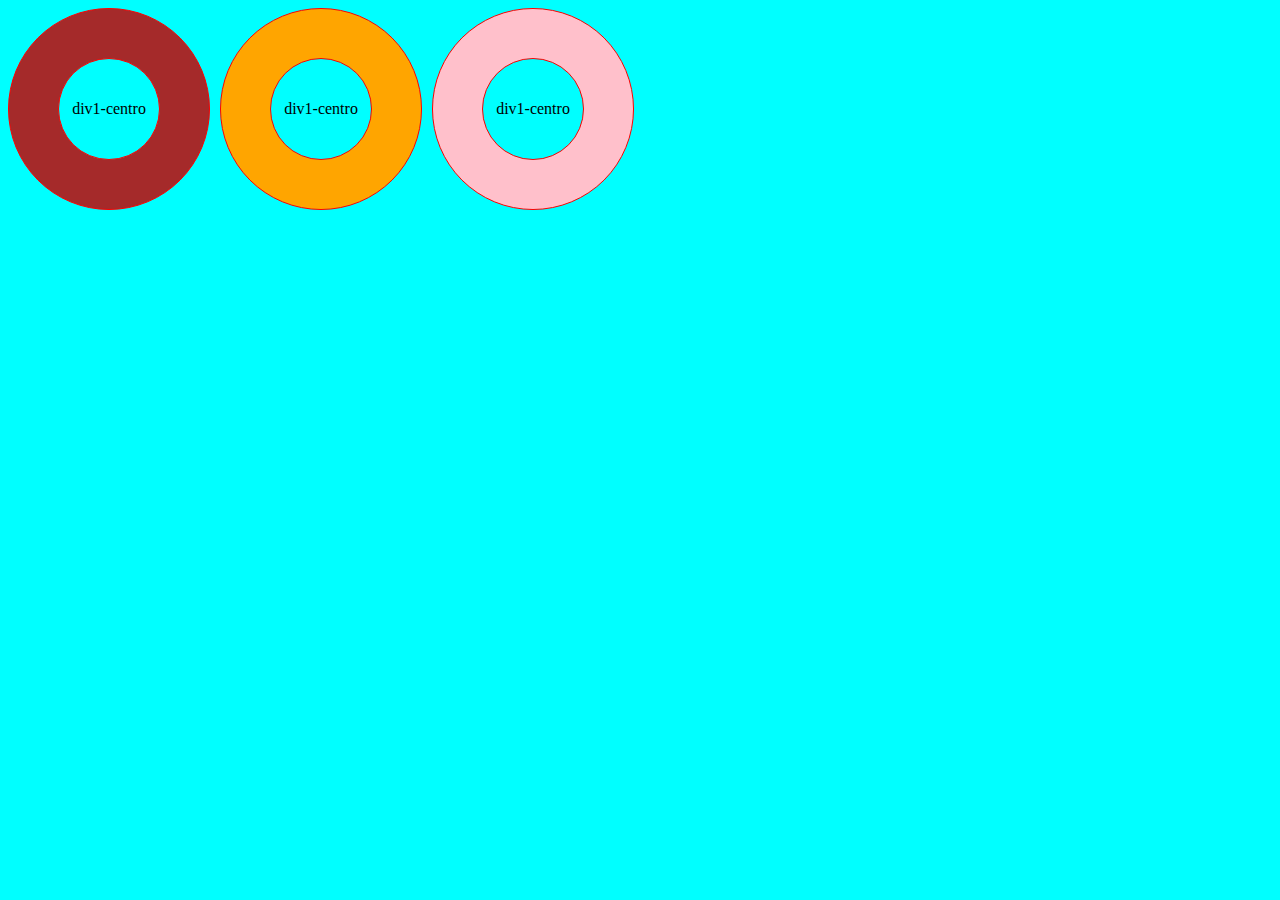
<file: index.html>
<!DOCTYPE html>
<html lang="en">

<head>
    <meta charset="UTF-8">
    <meta http-equiv="X-UA-Compatible" content="IE=edge">
    <meta name="viewport" content="width=device-width, initial-scale=1.0">
    <title>Document</title>
    <link rel="stylesheet" href="./css/styles.css">
</head>

<body>
    <div class="box" id="div1">
        <div class="div-centro">div1-centro</div>
    </div>
    <div class="box" id="div2">
        <div class="div-centro">div1-centro</div>
    </div>
    <div class="box" id="div3">
        <div class="div-centro">div1-centro</div>
    </div>
</body>

</html>
</file>
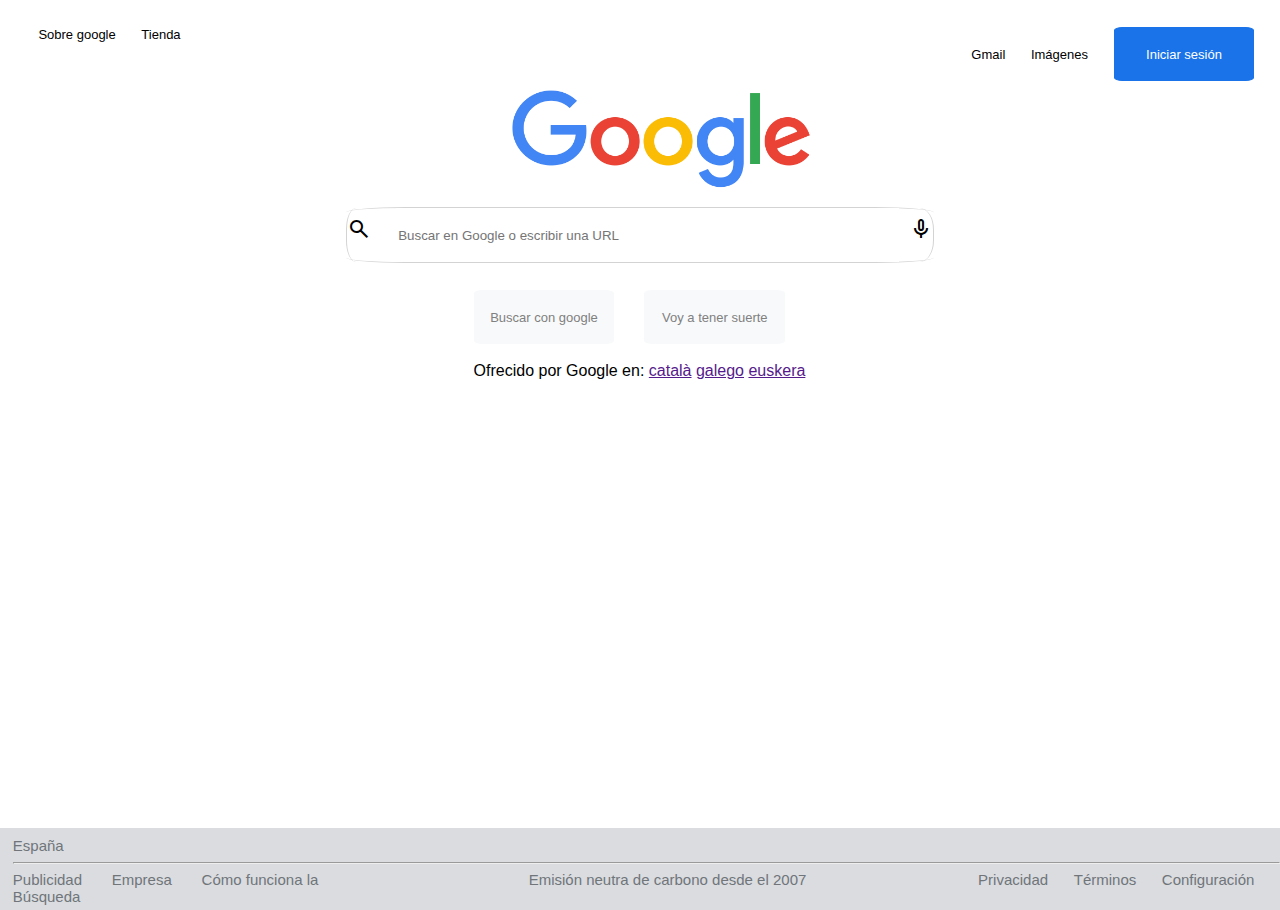
<file: pages/home.html>
<!DOCTYPE html>
<html lang="en">

<head>
    <meta charset="UTF-8">
    <meta http-equiv="X-UA-Compatible" content="IE=edge">
    <meta name="viewport" content="width=device-width, initial-scale=1.0">
    <title>Document</title>
    <link rel="stylesheet" href="../css/home.css">
    <link rel="stylesheet" href="https://fonts.googleapis.com/css2?family=Material+Symbols+Outlined:opsz,wght,FILL,GRAD@48,400,0,0"/>
    <link rel="stylesheet" href="https://fonts.googleapis.com/css2?family=Material+Symbols+Outlined:opsz,wght,FILL,GRAD@48,400,0,0" />
</head>

<body>
    <div id="head">
        <div class="head-c" id="head-izq">
            <a href="https://about.google/?fg=1&utm_source=google-ES&utm_medium=referral&utm_campaign=hp-header"
                class="head-izq-link">Sobre google</a>
            <a href="https://store.google.com/ES?utm_source=hp_header&utm_medium=google_ooo&utm_campaign=GS100042&hl=es-ES"
                class="head-izq-link">Tienda</a>
        </div>
        <div class="head-c" id="head-der">
            <a href="https://www.google.com/intl/es/gmail/about/" class="head-der-link">Gmail</a>
            <a href="https://www.google.es/imghp?hl=es&ogbl" class="head-der-link">Imágenes</a>

            <button>Iniciar sesión</button>
        </div>
    </div>
    <div id="main">
        <div id="main-info">
            <div id="main-logo"></div>
            <div id="main-input">
                <div id="main-input-clue">
                    <span class="material-symbols-outlined">
                        search
                        </span>
                </div>
                <input type="text" id="main-input-text" placeholder="Buscar en Google o escribir una URL">
                <div id="main-input-micro">
                    <span class="material-symbols-outlined" onclick="">
                        keyboard_voice
                        </span>
                </div>
            </div>
            <div id="main-div-button">
                <button class="main-buttons">Buscar con google</button>
                <button class="main-buttons">Voy a tener suerte</button>
            </div>
            <div id="main-bottom-box">
                <span>Ofrecido por Google en: 
                    <a href="">català</a> 
                    <a href="">galego</a>
                    <a href="">euskera</a>
                </span>
            </div>
        </div>
    </div>
    <div id="footer">
        España
        <hr>
        <div id="footer-link">
            <div id="footer-link-izq">
                <a href="" class="footer-anchor">Publicidad</a>
                <a href="" class="footer-anchor">Empresa</a>
                <a href="" class="footer-anchor">Cómo funciona la Búsqueda</a>
            </div>
            <div id="footer-link-mid">
                <a href="">
                    <a href="" class="footer-anchor" id="footer-anchor-mid">Emisión neutra de carbono desde el 2007</a>
                </a>
            </div>
            <div id="footer-link-der">
                <a href="" class="footer-anchor-der">Privacidad</a>
                <a href="" class="footer-anchor-der">Términos</a>
                <a href="" class="footer-anchor-der">Configuración</a>
            </div>
        </div>
    </div>
</body>

</html>
</file>
<file: css/styles.css>
body {
    background-color: aqua;
}

.box {
    border: 1px solid red;
    width: 200px;
    height: 200px;
    float: left; /*Responsive horizontal*/
    margin-right: 10px;
    margin-bottom: 10px;

    display: flex;
    justify-content: center;
    align-items: center;

    border-radius: 50%;
}

#div1 {
    background-color: brown;
}

#div2 {
    background-color: orange;
}

#div3 {
    background-color: pink;
}

.div-centro {
    background-color: aqua;
    width: 100px;
    height: 100px;
    border: 1px solid red;
    border-radius: 100%;

    display: flex;
    justify-content: center;
    align-items: center;
}
</file>
<file: css/home.css>
body {
    margin: 0 0 0 0;
    font-family: arial, sans-serif;
}

button {
    border: 1px solid #1a73e8;
    background-color: #1a73e8;
    color: white;
    border-radius: 6%;
    width: 11vw;
    height: 6vh;
    margin-right: 2vw;
    margin-bottom: 4vh;
    font-size: small;
}

button:hover {
    cursor: pointer;
}

.head-c {
    width: 50vw;
    height: 10vh;
    padding-top: 3vh;
    font-size: small;
}

#head {
    height: 10vh;
    display: flex;
    justify-content: center;
}

#main {
    height: 82vh;
    display: flex;
    justify-content: center;
}

#head-izq {
    display: flex;
    justify-content: left;
    padding-left: 3vw;
    align-items: baseline;
}

.head-izq-link {
    margin-right: 2vw;
    text-decoration: none;
    color: black;
}

#head-der {
    display: flex;
    justify-content: right;
    align-items: baseline;
}

.head-der-link {
    margin-right: 2vw;
    text-decoration: none;
    color: black;
}

#main-info {
    width: 46vw;
    height: 75vh;
}

#main-logo {
    height: 10vh;
    background-image: url(../images/logo.jpg);
    background-repeat: no-repeat;
    background-size: 300px 100px;
    padding-top: 3vh;
    margin-left: 13vw;
}

#main-input {
    border-top: 1px solid lightgrey;
    border-bottom: 1px solid lightgrey;
    display: flex;
    border-radius: 10%;
    height: 6vh;
    width: 46vw;
    z-index: 1;
}


#main-input-text {
    width: 43vw;
    margin-left: 2vw;
    border-style: none;
    outline: none;
    position: sticky;
}

#main-input-micro {
    border-right: 1px solid lightgrey;
    border-radius: 40%;
    text-align: right;
    width: 3vw;
    cursor: pointer;
    position: sticky;
}

#main-input-clue {
    border-left: 1px solid lightgrey;
    border-radius: 40%;
    position: sticky;
}

.material-symbols-outlined {
    padding-top: 1vh;
}

#main-div-button {
    height: 5vh;
    padding-top: 3vh;
    padding-left: 10vw;
}

.main-buttons {
    background-color: #f8f9fa;
    color: grey;
    border: none;
}

.main-buttons:hover {
    border: 1.5px solid rgb(165, 164, 164);
}

#main-bottom-box {
    padding-top: 3vh;
    padding-left: 10vw;
    text-decoration: none;
}

#footer {
    background-color: #dadce0;
    height: 8vh;
    border-bottom: 1px solid #dadce0;
    font-size: 15px;
    color: #70757a;
    padding-top: 1vh;
    padding-left: 1vw;
}

#footer-link {
    display: flex;
}

#footer-link-izq {
    width: 30vw;
    justify-content: left;
}

#footer-link-mid {
    width: 40vw;
    justify-content: center;
    margin-left: 8vw;
}

#footer-link-der {
    width: 30vw;
    justify-content: right;
    display: flex;
}

.footer-anchor {
    text-decoration: none;
    color: #70757a;
    padding-right: 2vw;
    padding-top: 2vh;
    justify-content: center;
}

#footer-anchor-mid{
    padding-left: 5vw;
    text-decoration: none;
}

.footer-anchor-der {
    text-decoration: none;
    color: #70757a;
    padding-right: 2vw;
}
</file>
